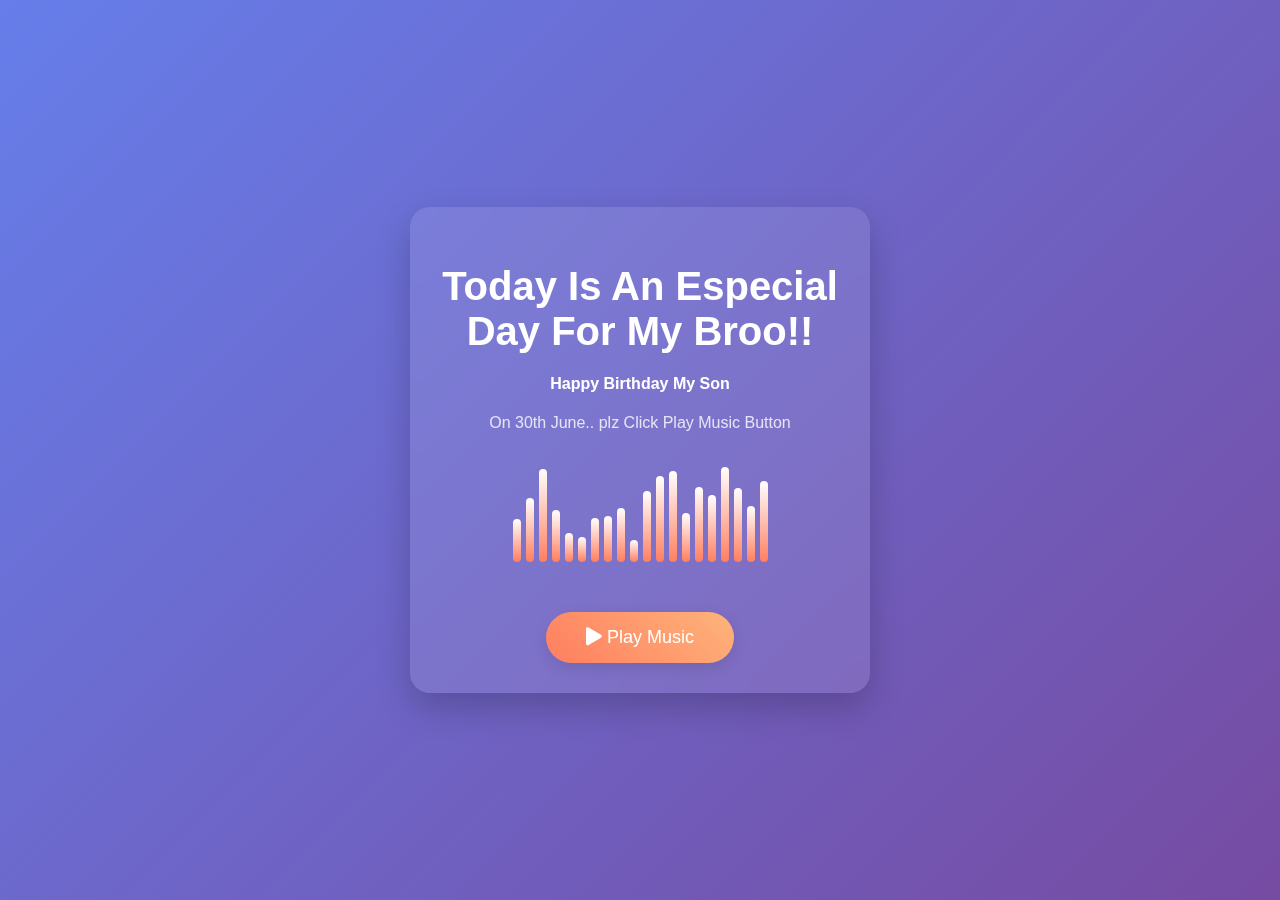
<file: index.html>
<!DOCTYPE html>
<html lang="en">
<head>
    <meta charset="UTF-8">
    <meta name="viewport" content="width=device-width, initial-scale=1.0">
    <title>Music Player</title>
    <style>
        body {
            margin: 0;
            padding: 0;
            background: linear-gradient(135deg, #667eea, #764ba2);
            height: 100vh;
            display: flex;
            justify-content: center;
            align-items: center;
            font-family: 'Arial', sans-serif;
            color: white;
            text-align: center;
        }
        
        .container {
            max-width: 400px;
            padding: 30px;
            background: rgba(255, 255, 255, 0.1);
            border-radius: 20px;
            backdrop-filter: blur(10px);
            box-shadow: 0 15px 35px rgba(0, 0, 0, 0.2);
        }
        
        .play-btn {
            background: linear-gradient(45deg, #ff7e5f, #feb47b);
            border: none;
            color: white;
            padding: 15px 40px;
            font-size: 18px;
            border-radius: 50px;
            cursor: pointer;
            margin-top: 20px;
            transition: all 0.3s ease;
            box-shadow: 0 5px 15px rgba(0, 0, 0, 0.1);
        }
        
        .play-btn:hover {
            transform: translateY(-3px);
            box-shadow: 0 8px 20px rgba(0, 0, 0, 0.2);
        }
        
        h1 {
            margin-bottom: 10px;
            font-size: 2.5rem;
        }
        
        p {
            opacity: 0.8;
            margin-bottom: 30px;
        }
        
        .visualizer {
            display: flex;
            justify-content: center;
            align-items: flex-end;
            height: 100px;
            margin: 30px 0;
            gap: 5px;
        }
        
        .bar {
            width: 8px;
            background: linear-gradient(to top, #ff7e5f, #ffffff);
            border-radius: 5px;
            transition: height 0.2s ease;
        }
    </style>
    <link rel="stylesheet" href="https://cdnjs.cloudflare.com/ajax/libs/font-awesome/5.15.3/css/all.min.css">
</head>
<body>
    <div class="container">
        <h1>Today Is An Especial Day For My Broo!!</h1>
        <h4>Happy Birthday My Son</h4>
        <p>On 30th June.. plz Click Play Music Button</p>
        
        <div class="visualizer" id="visualizer">
        </div>
        
        <button class="play-btn" id="playBtn">
            <i class="fas fa-play"></i> Play Music
        </button>
    </div>

    <audio id="bgMusic" src="audio.mp3" loop></audio>

    <script>
        const playBtn = document.getElementById('playBtn');
        const bgMusic = document.getElementById('bgMusic');
        const visualizer = document.getElementById('visualizer');
        
        for (let i = 0; i < 20; i++) {
            const bar = document.createElement('div');
            bar.className = 'bar';
            bar.style.height = `${Math.random() * 60 + 20}px`;
            visualizer.appendChild(bar);
        }
        
        const bars = document.querySelectorAll('.bar');
        
        function animateBars() {
            bars.forEach(bar => {
                bar.style.height = `${Math.random() * 80 + 20}px`;
            });
            requestAnimationFrame(animateBars);
        }
        
        animateBars();
        
        playBtn.addEventListener('click', function() {
            bgMusic.play()
                .then(() => {
                    window.open('intro.html', '_blank');
                    
                })
                .catch(error => {
                    console.log('Audio playback failed:', error);
                });
        });
        
        window.addEventListener('load', function() {
            bgMusic.play().catch(e => {
                console.log("Autoplay blocked - user must interact first");
            });
        });
    </script>
</body>
</html>
</file>
